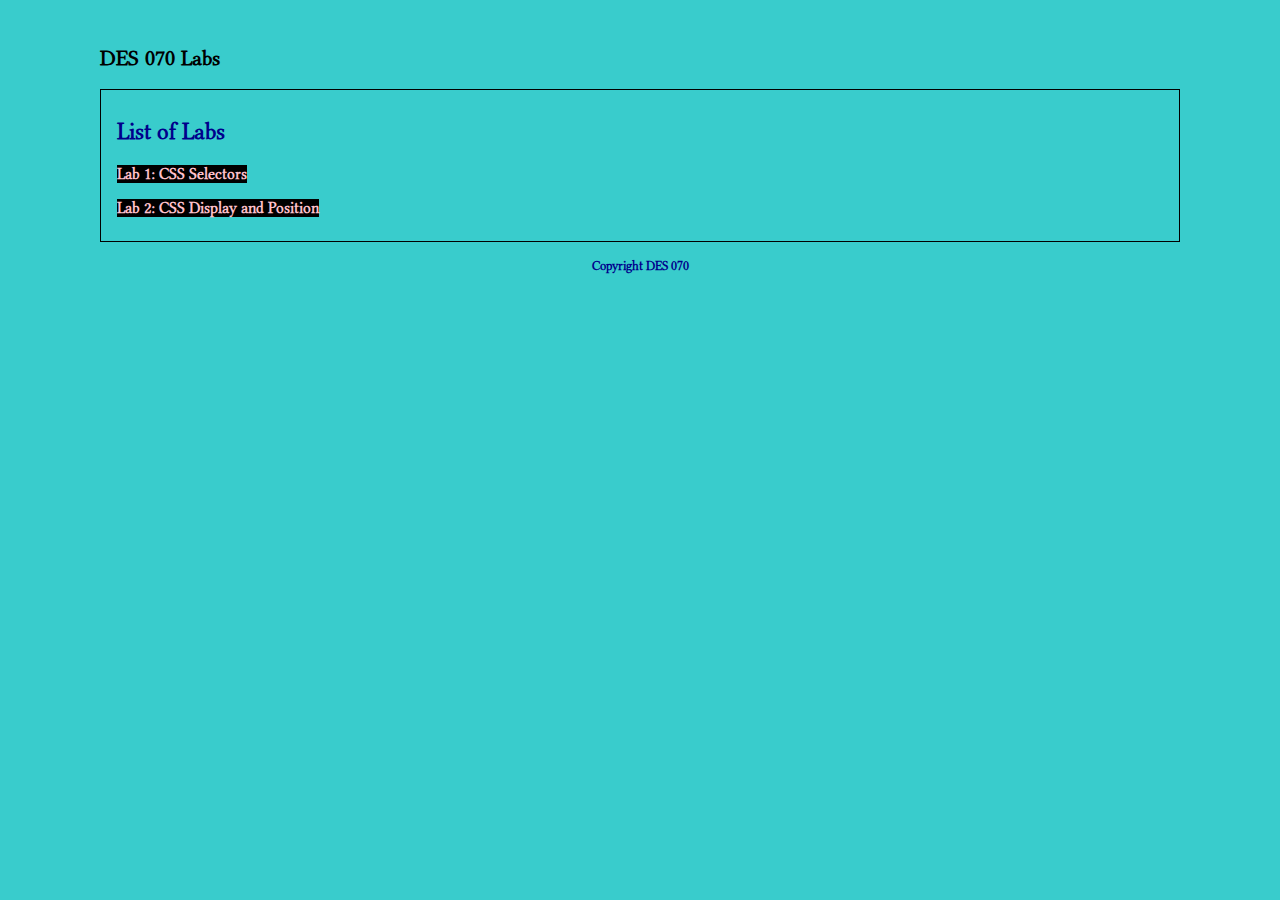
<file: index.html>
<!DOCTYPE html>
<html lang="en">

<head>
    <meta charset="UTF-8">
    <meta name="viewport" content="width=device-width, initial-scale=1.0">
    <title>Web Design 1 Labs</title>
    <link rel="stylesheet" href="css/style.css">
    <br>
    <link rel="preconnect" href="https://fonts.googleapis.com">
    <link rel="preconnect" href="https://fonts.gstatic.com" crossorigin>
    <link href="https://fonts.googleapis.com/css2?family=Libertinus+Serif+Display&display=swap" rel="stylesheet">
</head>

<body>
    <main>
        <div id="head">
            <div>
                <h3><a href="index.html">DES 070 Labs </a></h3>
            </div>
        </div>
        <div class="post">  
            <h2>List of Labs</h2>
            <p><a href="./lab-1/">Lab 1: CSS Selectors</a></p>
            <p><a href="./lab-2/">Lab 2: CSS Display and Position</a></p>
        </div>

        <footer>    
            <p>Copyright DES 070</p>
        </footer>
    </main>
</body>

</html>
</file>
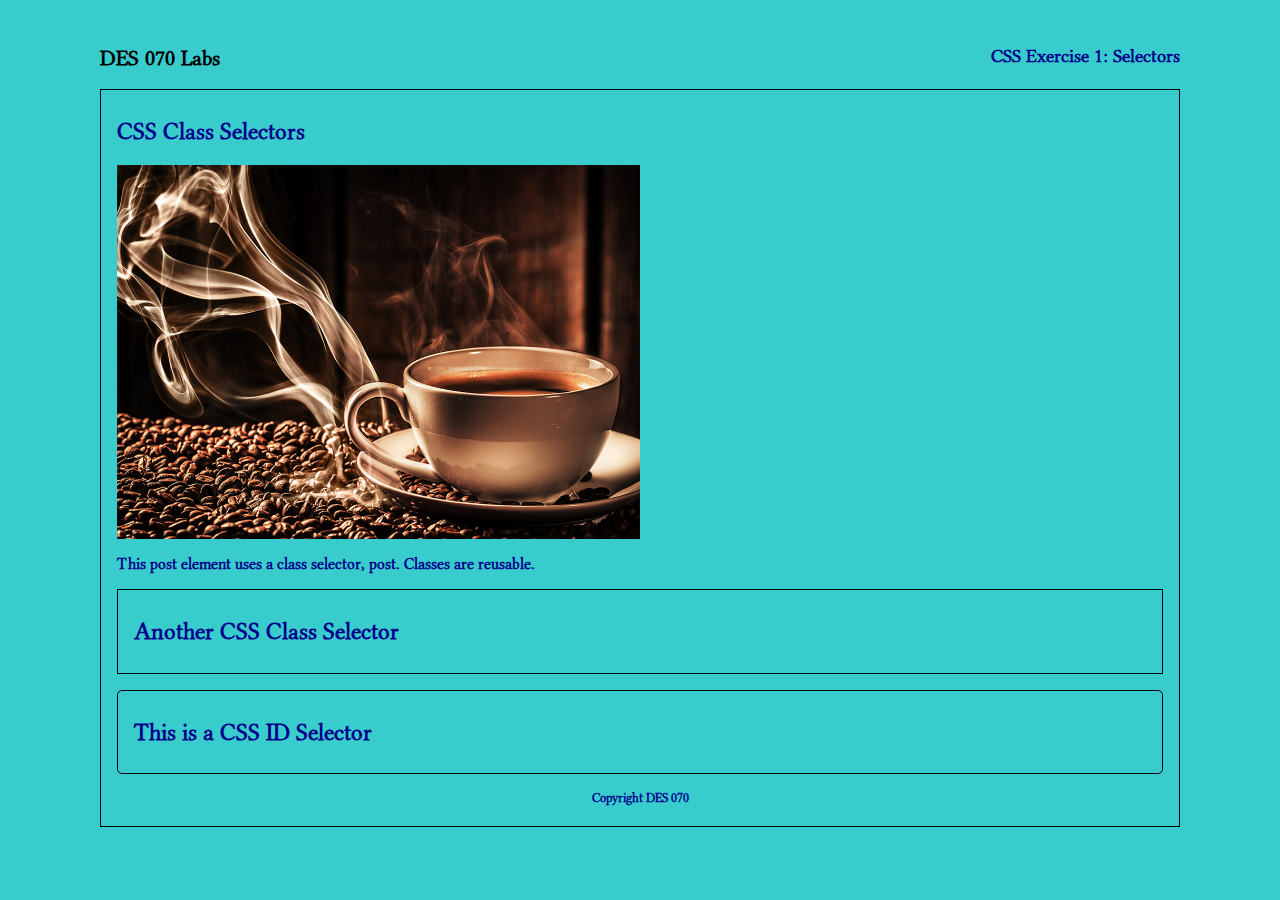
<file: lab-1/index.html>
<!DOCTYPE html>
<html lang="en">

<head>
    <meta charset="UTF-8">
    <meta name="viewport" content="width=device-width, initial-scale=1.0">
    <title>Web Design 1 Labs | CSS Ex 1: Selectors</title>
    <link rel="stylesheet" href="../css/style.css">
    <br>
    <link rel="preconnect" href="https://fonts.googleapis.com">
    <link rel="preconnect" href="https://fonts.gstatic.com" crossorigin>
    <link href="https://fonts.googleapis.com/css2?family=Libertinus+Serif+Display&display=swap" rel="stylesheet">
</head>

<body>
    <main>
        <div id="head">
            <div>
                <h3><a href="../index.html">DES 070 Labs </a></h3>
            </div>
            <div class="sub-head">
                <h3>CSS Exercise 1: Selectors</h3>
            </div>
        </div>
        <div class="post">
            <h2>CSS Class Selectors</h2>
            <img src="../assets/coffee cup image.jpg">
            <p>This post element uses a class selector, post. Classes are reusable.</p>
        <div class="post">
            <h2 class="special-headline">Another CSS Class Selector</h2>
        </div>
        <div id="post">
            <h2 class="special-headline">This is a CSS ID Selector</h2>
        </div>
            <footer>
                <p>Copyright DES 070</p>
            </footer>
    </main>
</body>

</html>
</file>
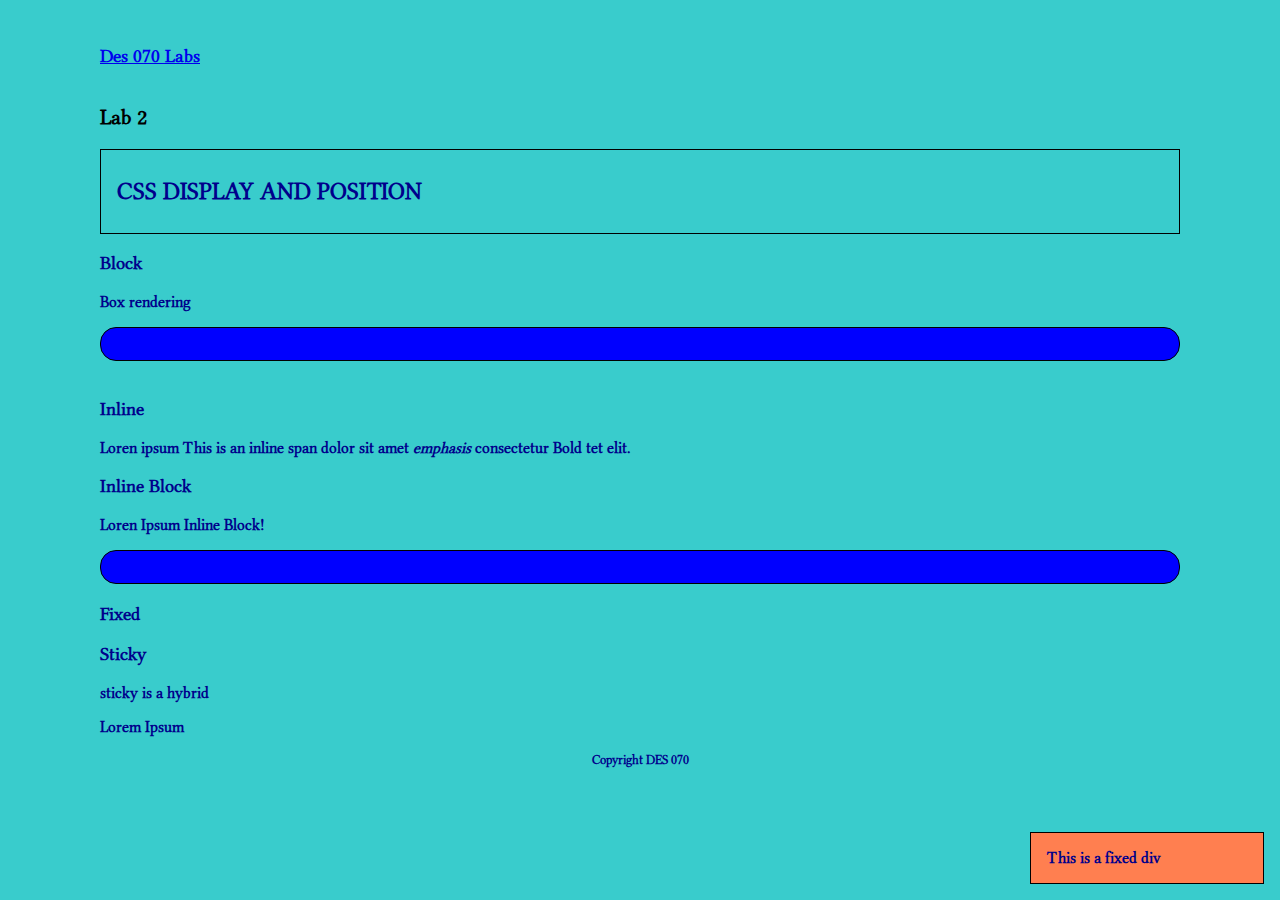
<file: lab-2/index.html>
<!DOCTYPE html>
<html lang="en">

<head>
    <meta charset="UTF-8">
    <meta name="viewport" content="width=device-width, initial-scale=1.0">
    <title>Web Design 1 Labs | CSS Ex 1: Selectors</title>
    <link rel="stylesheet" href="../css/style.css">
    <br>
    <link rel="preconnect" href="https://fonts.googleapis.com">
    <link rel="preconnect" href="https://fonts.gstatic.com" crossorigin>
    <link href="https://fonts.googleapis.com/css2?family=Libertinus+Serif+Display&display=swap" rel="stylesheet">
</head>
<body>
    <main>
        <h3><a href="../index.html">Des 070 Labs </a></h3>
        <div id="head">
            <div>
                <h3><a href="index.html">Lab 2 </a></h3>
            </div>
        </div>
        <div class="post">
            <h2>CSS DISPLAY AND POSITION</h2>
        </div>
        <h3>Block</h3>
        <p>Box rendering</p>
        <div class="block-div">
        </div>
        <br>
        
        <h3>Inline</h3>
        <p>Loren ipsum <span class="Inline">This is an inline span</span> dolor sit amet
        <em>emphasis </em>consectetur <strong>Bold tet</strong> elit.</p>
        
        <h3>Inline Block</h3>
        <p>Loren Ipsum <span class="inline-block">Inline Block!</span> </p>
        <div class="block-div"></div>

        <h3>Fixed</h3>
        <div class="fixed">This is a fixed div</div>

        <h3>Sticky</h3>

        <p>sticky is a hybrid</p>

        <div class=".sticky-demo-holder">
            <p>Lorem Ipsum</p>

    </main>
     <footer>    
            <p>Copyright DES 070</p>
        </footer>
</body>

</html>
</file>
<file: css/style.css>
:root {
    background-color: #39CCCC;
    --dark-color: #000000;
    --light-color: pink;
}
body {
    color: darkblue;
    font-family: "Libertinus Serif Display", system-ui;
    font-weight: 600;
    font-style: normal;
}
main {
    position: relative;
    max-width: 1080px;
    margin: 0 auto;
}

a:hover {
    text-decoration: underline;
}

#head {
    display: flex;
    justify-content: space-between;
}

#head h3 a {
    text-decoration: none;
    color: var(--dark-color);
    font-size: larger;
}

/* our post class */
.post, #post {
    border:1px solid var(--dark-color);
    margin-bottom: 1em;
    padding: .5em 1em;
    img {
        width: 50%;
        height: small;
        display: block;
    }
}

#post {
    border-radius: 5px;
}

.post a {
    text-decoration: none;
    color: var(--light-color);
    background-color: var(--dark-color);
}

footer {
text-align: center;
justify-content: center;
font-size: small;
}

.block-div, .block {
    display: block;
    border-radius: 1em;
    color: coral;
    background-color: blue;
    border: 1px solid var(--dark-color);
    padding: 1em;
}

inline-block {
    transform: rotate(30%);
    padding: 1em;
}

.fixed {
    z-index: 999;
    position: fixed;
    bottom: 1em;
    right: 1em;

    width: 200px;
    padding: 1em;
    background-color: coral;
    border: 1px solid var(--dark-color)
}


.sticky-demo-holder {
    overflow: scroll;
    position: relative;
    border: 1px solid var(--dark-color);
    width: 100%;
    margin-bottom: 1em;
    height: 200px;
    p {
        margin: 1em;
    }
}
</file>
